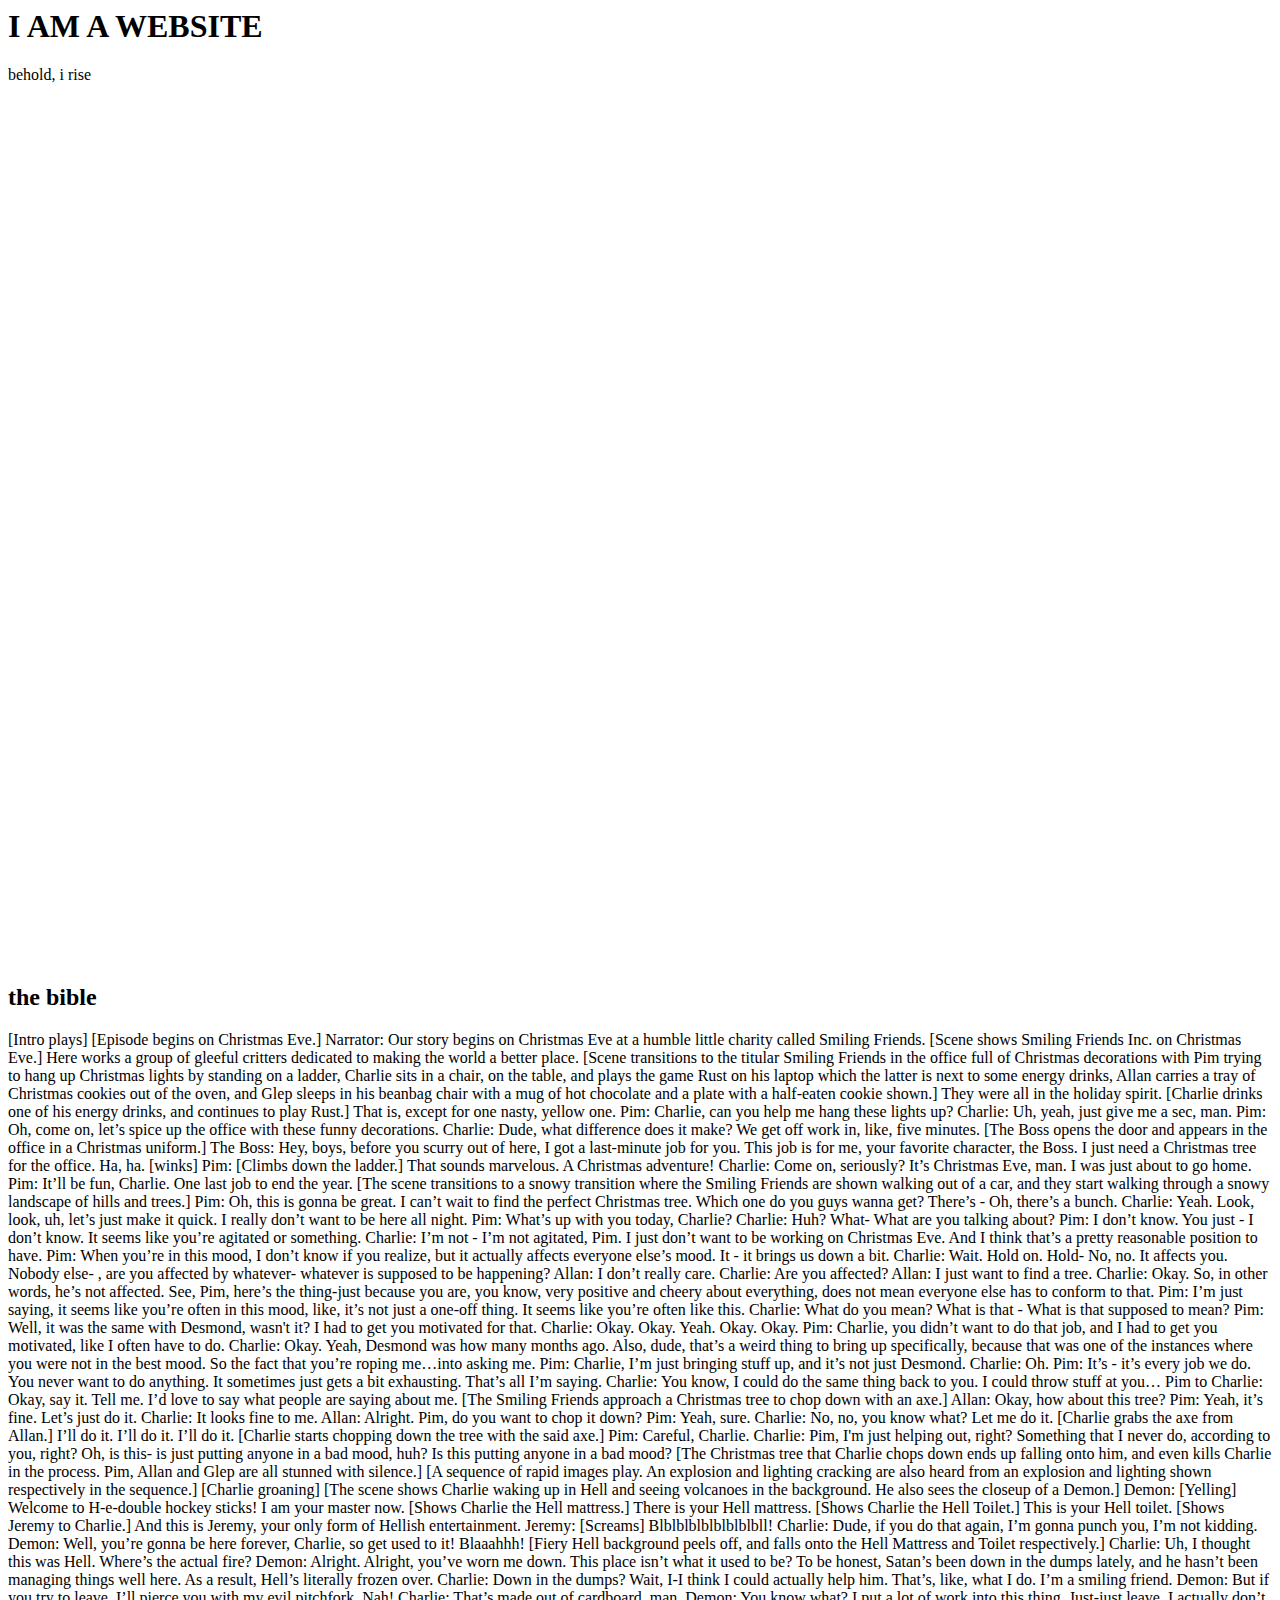
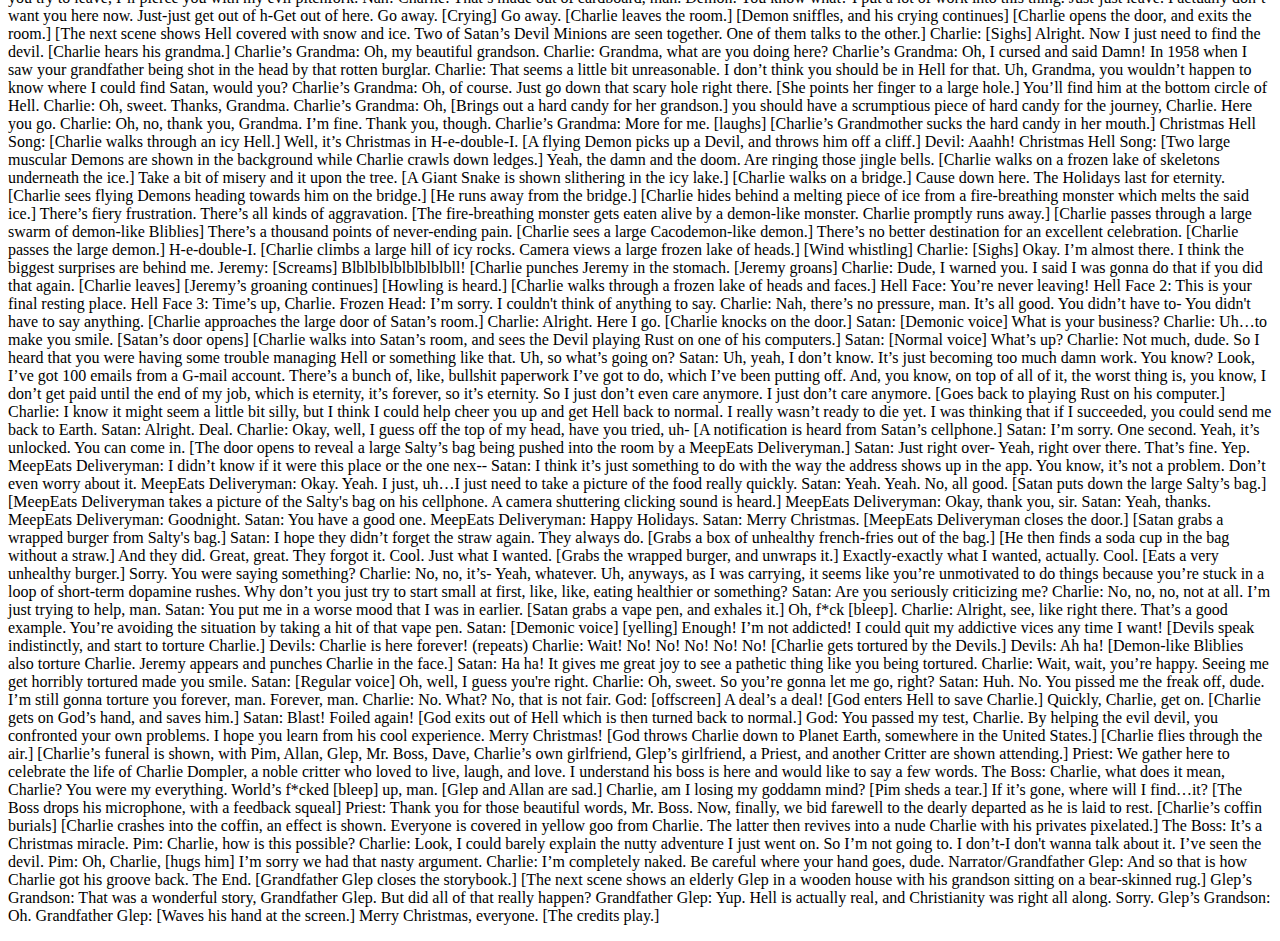
<file: index.html>
<html>
<h1>I AM A WEBSITE</h1>
<p>behold, i rise</p>

<br><br><br><br><br><br><br><br><br><br><br><br><br><br><br><br><br><br><br><br><br><br><br><br><br><br><br><br><br><br><br><br><br><br><br><br><br><br><br><br><br><br><br><br><br><br><br><br>

<h2> the bible</h2>

<p>[Intro plays]
    [Episode begins on Christmas Eve.]
    Narrator: Our story begins on Christmas Eve at a humble little charity called Smiling Friends. [Scene shows Smiling Friends Inc. on Christmas Eve.] Here works a group of gleeful critters dedicated to making the world a better place. [Scene transitions to the titular Smiling Friends in the office full of Christmas decorations with Pim trying to hang up Christmas lights by standing on a ladder, Charlie sits in a chair, on the table, and plays the game Rust on his laptop which the latter is next to some energy drinks, Allan carries a tray of Christmas cookies out of the oven, and Glep sleeps in his beanbag chair with a mug of hot chocolate and a plate with a half-eaten cookie shown.] They were all in the holiday spirit. [Charlie drinks one of his energy drinks, and continues to play Rust.] That is, except for one nasty, yellow one.
    Pim: Charlie, can you help me hang these lights up?
    Charlie: Uh, yeah, just give me a sec, man.
    Pim: Oh, come on, let’s spice up the office with these funny decorations.
    Charlie: Dude, what difference does it make? We get off work in, like, five minutes.
    [The Boss opens the door and appears in the office in a Christmas uniform.]
    The Boss: Hey, boys, before you scurry out of here, I got a last-minute job for you. This job is for me, your favorite character, the Boss. I just need a Christmas tree for the office. Ha, ha. [winks]
    Pim: [Climbs down the ladder.] That sounds marvelous. A Christmas adventure!
    Charlie: Come on, seriously? It’s Christmas Eve, man. I was just about to go home.
    Pim: It’ll be fun, Charlie. One last job to end the year.
    [The scene transitions to a snowy transition where the Smiling Friends are shown walking out of a car, and they start walking through a snowy landscape of hills and trees.]
    Pim: Oh, this is gonna be great. I can’t wait to find the perfect Christmas tree. Which one do you guys wanna get? There’s - Oh, there’s a bunch.
    Charlie: Yeah. Look, look, uh, let’s just make it quick. I really don’t want to be here all night.
    Pim: What’s up with you today, Charlie?
    Charlie: Huh? What- What are you talking about?
    Pim: I don’t know. You just - I don’t know. It seems like you’re agitated or something.
    Charlie: I’m not - I’m not agitated, Pim. I just don’t want to be working on Christmas Eve. And I think that’s a pretty reasonable position to have.
    Pim: When you’re in this mood, I don’t know if you realize, but it actually affects everyone else’s mood. It - it brings us down a bit.
    Charlie: Wait. Hold on. Hold- No, no. It affects you. Nobody else- , are you affected by whatever- whatever is supposed to be happening?
    Allan: I don’t really care.
    Charlie: Are you affected?
    Allan: I just want to find a tree.
    Charlie: Okay. So, in other words, he’s not affected. See, Pim, here’s the thing-just because you are, you know, very positive and cheery about everything, does not mean everyone else has to conform to that.
    Pim: I’m just saying, it seems like you’re often in this mood, like, it’s not just a one-off thing. It seems like you’re often like this.
    Charlie: What do you mean? What is that - What is that supposed to mean?
    Pim: Well, it was the same with Desmond, wasn't it? I had to get you motivated for that.
    Charlie: Okay. Okay. Yeah. Okay. Okay.
    Pim: Charlie, you didn’t want to do that job, and I had to get you motivated, like I often have to do.
    Charlie: Okay. Yeah, Desmond was how many months ago. Also, dude, that’s a weird thing to bring up specifically, because that was one of the instances where you were not in the best mood. So the fact that you’re roping me…into asking me.
    Pim: Charlie, I’m just bringing stuff up, and it’s not just Desmond.
    Charlie: Oh.
    Pim: It’s - it’s every job we do. You never want to do anything. It sometimes just gets a bit exhausting. That’s all I’m saying.
    Charlie: You know, I could do the same thing back to you. I could throw stuff at you…
    Pim to Charlie: Okay, say it. Tell me. I’d love to say what people are saying about me.
    [The Smiling Friends approach a Christmas tree to chop down with an axe.]
    Allan: Okay, how about this tree?
    Pim: Yeah, it’s fine. Let’s just do it.
    Charlie: It looks fine to me.
    Allan: Alright. Pim, do you want to chop it down?
    Pim: Yeah, sure.
    Charlie: No, no, you know what? Let me do it. [Charlie grabs the axe from Allan.] I’ll do it. I’ll do it. I’ll do it.
    [Charlie starts chopping down the tree with the said axe.]
    Pim: Careful, Charlie.
    Charlie: Pim, I'm just helping out, right? Something that I never do, according to you, right? Oh, is this- is just putting anyone in a bad mood, huh? Is this putting anyone in a bad mood?
    [The Christmas tree that Charlie chops down ends up falling onto him, and even kills Charlie in the process. Pim, Allan and Glep are all stunned with silence.]
    [A sequence of rapid images play. An explosion and lighting cracking are also heard from an explosion and lighting shown respectively in the sequence.]
    [Charlie groaning]
    [The scene shows Charlie waking up in Hell and seeing volcanoes in the background. He also sees the closeup of a Demon.]
    Demon: [Yelling] Welcome to H-e-double hockey sticks! I am your master now. [Shows Charlie the Hell mattress.] There is your Hell mattress. [Shows Charlie the Hell Toilet.] This is your Hell toilet. [Shows Jeremy to Charlie.] And this is Jeremy, your only form of Hellish entertainment.
    Jeremy: [Screams] Blblblblblblblblbll!
    Charlie: Dude, if you do that again, I’m gonna punch you, I’m not kidding.
    Demon: Well, you’re gonna be here forever, Charlie, so get used to it! Blaaahhh!
    [Fiery Hell background peels off, and falls onto the Hell Mattress and Toilet respectively.]
    Charlie: Uh, I thought this was Hell. Where’s the actual fire?
    Demon: Alright. Alright, you’ve worn me down. This place isn’t what it used to be? To be honest, Satan’s been down in the dumps lately, and he hasn’t been managing things well here. As a result, Hell’s literally frozen over.
    Charlie: Down in the dumps? Wait, I-I think I could actually help him. That’s, like, what I do. I’m a smiling friend.
    Demon: But if you try to leave, I’ll pierce you with my evil pitchfork. Nah!
    Charlie: That’s made out of cardboard, man.
    Demon: You know what? I put a lot of work into this thing. Just-just leave. I actually don’t want you here now. Just-just get out of h-Get out of here. Go away. [Crying] Go away. [Charlie leaves the room.]
    [Demon sniffles, and his crying continues]
    [Charlie opens the door, and exits the room.]
    [The next scene shows Hell covered with snow and ice. Two of Satan’s Devil Minions are seen together. One of them talks to the other.]
    Charlie: [Sighs] Alright. Now I just need to find the devil.
    [Charlie hears his grandma.]
    Charlie’s Grandma: Oh, my beautiful grandson.
    Charlie: Grandma, what are you doing here?
    Charlie’s Grandma: Oh, I cursed and said Damn! In 1958 when I saw your grandfather being shot in the head by that rotten burglar.
    Charlie: That seems a little bit unreasonable. I don’t think you should be in Hell for that. Uh, Grandma, you wouldn’t happen to know where I could find Satan, would you?
    Charlie’s Grandma: Oh, of course. Just go down that scary hole right there. [She points her finger to a large hole.] You’ll find him at the bottom circle of Hell.
    Charlie: Oh, sweet. Thanks, Grandma.
    Charlie’s Grandma: Oh, [Brings out a hard candy for her grandson.] you should have a scrumptious piece of hard candy for the journey, Charlie. Here you go.
    Charlie: Oh, no, thank you, Grandma. I’m fine. Thank you, though.
    Charlie’s Grandma: More for me. [laughs]
    [Charlie’s Grandmother sucks the hard candy in her mouth.]
    Christmas Hell Song: [Charlie walks through an icy Hell.] Well, it’s Christmas in H-e-double-I.
    [A flying Demon picks up a Devil, and throws him off a cliff.]
    Devil: Aaahh!
    Christmas Hell Song: [Two large muscular Demons are shown in the background while Charlie crawls down ledges.] Yeah, the damn and the doom. Are ringing those jingle bells. [Charlie walks on a frozen lake of skeletons underneath the ice.] Take a bit of misery and it upon the tree. [A Giant Snake is shown slithering in the icy lake.] [Charlie walks on a bridge.] Cause down here. The Holidays last for eternity. [Charlie sees flying Demons heading towards him on the bridge.] [He runs away from the bridge.] [Charlie hides behind a melting piece of ice from a fire-breathing monster which melts the said ice.] There’s fiery frustration. There’s all kinds of aggravation. [The fire-breathing monster gets eaten alive by a demon-like monster. Charlie promptly runs away.] [Charlie passes through a large swarm of demon-like Bliblies] There’s a thousand points of never-ending pain. [Charlie sees a large Cacodemon-like demon.] There’s no better destination for an excellent celebration. [Charlie passes the large demon.] H-e-double-I. [Charlie climbs a large hill of icy rocks. Camera views a large frozen lake of heads.]
    [Wind whistling]
    Charlie: [Sighs] Okay. I’m almost there. I think the biggest surprises are behind me.
    Jeremy: [Screams] Blblblblblblblblbll!
    [Charlie punches Jeremy in the stomach.
    [Jeremy groans]
    Charlie: Dude, I warned you. I said I was gonna do that if you did that again.
    [Charlie leaves]
    [Jeremy’s groaning continues]
    [Howling is heard.]
    [Charlie walks through a frozen lake of heads and faces.]
    Hell Face: You’re never leaving!
    Hell Face 2: This is your final resting place.
    Hell Face 3: Time’s up, Charlie.
    Frozen Head: I’m sorry. I couldn't think of anything to say.
    Charlie: Nah, there’s no pressure, man. It’s all good. You didn’t have to- You didn't have to say anything.
    [Charlie approaches the large door of Satan’s room.]
    Charlie: Alright. Here I go.
    [Charlie knocks on the door.]
    Satan: [Demonic voice] What is your business?
    Charlie: Uh…to make you smile.
    [Satan’s door opens]
    [Charlie walks into Satan’s room, and sees the Devil playing Rust on one of his computers.]
    Satan: [Normal voice] What’s up?
    Charlie: Not much, dude. So I heard that you were having some trouble managing Hell or something like that. Uh, so what’s going on?
    Satan: Uh, yeah, I don’t know. It’s just becoming too much damn work. You know? Look, I’ve got 100 emails from a G-mail account. There’s a bunch of, like, bullshit paperwork I’ve got to do, which I’ve been putting off. And, you know, on top of all of it, the worst thing is, you know, I don’t get paid until the end of my job, which is eternity, it’s forever, so it’s eternity. So I just don’t even care anymore. I just don’t care anymore.
    [Goes back to playing Rust on his computer.]
    Charlie: I know it might seem a little bit silly, but I think I could help cheer you up and get Hell back to normal. I really wasn’t ready to die yet. I was thinking that if I succeeded, you could send me back to Earth.
    Satan: Alright. Deal.
    Charlie: Okay, well, I guess off the top of my head, have you tried, uh-
    [A notification is heard from Satan’s cellphone.]
    Satan: I’m sorry. One second. Yeah, it’s unlocked. You can come in.
    [The door opens to reveal a large Salty’s bag being pushed into the room by a MeepEats Deliveryman.]
    Satan: Just right over- Yeah, right over there. That’s fine. Yep.
    MeepEats Deliveryman: I didn’t know if it were this place or the one nex--
    Satan: I think it’s just something to do with the way the address shows up in the app. You know, it’s not a problem. Don’t even worry about it.
    MeepEats Deliveryman: Okay. Yeah. I just, uh…I just need to take a picture of the food really quickly.
    Satan: Yeah. Yeah. No, all good.
    [Satan puts down the large Salty’s bag.]
    [MeepEats Deliveryman takes a picture of the Salty's bag on his cellphone. A camera shuttering clicking sound is heard.]
    MeepEats Deliveryman: Okay, thank you, sir.
    Satan: Yeah, thanks.
    MeepEats Deliveryman: Goodnight.
    Satan: You have a good one.
    MeepEats Deliveryman: Happy Holidays.
    Satan: Merry Christmas.
    [MeepEats Deliveryman closes the door.]
    [Satan grabs a wrapped burger from Salty's bag.]
    Satan: I hope they didn’t forget the straw again. They always do. [Grabs a box of unhealthy french-fries out of the bag.] [He then finds a soda cup in the bag without a straw.] And they did. Great, great. They forgot it. Cool. Just what I wanted. [Grabs the wrapped burger, and unwraps it.] Exactly-exactly what I wanted, actually. Cool. [Eats a very unhealthy burger.] Sorry. You were saying something?
    Charlie: No, no, it’s- Yeah, whatever. Uh, anyways, as I was carrying, it seems like you’re unmotivated to do things because you’re stuck in a loop of short-term dopamine rushes. Why don’t you just try to start small at first, like, like, eating healthier or something?
    Satan: Are you seriously criticizing me?
    Charlie: No, no, no, not at all. I’m just trying to help, man.
    Satan: You put me in a worse mood that I was in earlier. [Satan grabs a vape pen, and exhales it.] Oh, f*ck [bleep].
    Charlie: Alright, see, like right there. That’s a good example. You’re avoiding the situation by taking a hit of that vape pen.
    Satan: [Demonic voice] [yelling] Enough! I’m not addicted! I could quit my addictive vices any time I want!
    [Devils speak indistinctly, and start to torture Charlie.]
    Devils: Charlie is here forever! (repeats)
    Charlie: Wait! No! No! No! No! No!
    [Charlie gets tortured by the Devils.]
    Devils: Ah ha!
    [Demon-like Bliblies also torture Charlie. Jeremy appears and punches Charlie in the face.]
    Satan: Ha ha! It gives me great joy to see a pathetic thing like you being tortured.
    Charlie: Wait, wait, you’re happy. Seeing me get horribly tortured made you smile.
    Satan: [Regular voice] Oh, well, I guess you're right.
    Charlie: Oh, sweet. So you’re gonna let me go, right?
    Satan: Huh. No. You pissed me the freak off, dude. I’m still gonna torture you forever, man. Forever, man.
    Charlie: No. What? No, that is not fair.
    God: [offscreen] A deal’s a deal! [God enters Hell to save Charlie.] Quickly, Charlie, get on. [Charlie gets on God’s hand, and saves him.]
    Satan: Blast! Foiled again!
    [God exits out of Hell which is then turned back to normal.]
    God: You passed my test, Charlie. By helping the evil devil, you confronted your own problems. I hope you learn from his cool experience. Merry Christmas!
    [God throws Charlie down to Planet Earth, somewhere in the United States.]
    [Charlie flies through the air.]
    [Charlie’s funeral is shown, with Pim, Allan, Glep, Mr. Boss, Dave, Charlie’s own girlfriend, Glep’s girlfriend, a Priest, and another Critter are shown attending.]
    Priest: We gather here to celebrate the life of Charlie Dompler, a noble critter who loved to live, laugh, and love. I understand his boss is here and would like to say a few words.
    The Boss: Charlie, what does it mean, Charlie? You were my everything. World’s  f*cked [bleep] up, man. [Glep and Allan are sad.] Charlie, am I losing my goddamn mind? [Pim sheds a tear.] If it’s gone, where will I find…it? [The Boss drops his microphone, with a feedback squeal]
    Priest: Thank you for those beautiful words, Mr. Boss. Now, finally, we bid farewell to the dearly departed as he is laid to rest. [Charlie’s coffin burials]
    [Charlie crashes into the coffin, an effect is shown. Everyone is covered in yellow goo from Charlie. The latter then revives into a nude Charlie with his privates pixelated.]
    The Boss: It’s a Christmas miracle.
    Pim: Charlie, how is this possible?
    Charlie: Look, I could barely explain the nutty adventure I just went on. So I’m not going to. I don’t-I don't wanna talk about it. I’ve seen the devil.
    Pim: Oh, Charlie, [hugs him] I’m sorry we had that nasty argument.
    Charlie: I’m completely naked. Be careful where your hand goes, dude.
    Narrator/Grandfather Glep: And so that is how Charlie got his groove back. The End. [Grandfather Glep closes the storybook.]
    [The next scene shows an elderly Glep in a wooden house with his grandson sitting on a bear-skinned rug.]
    Glep’s Grandson: That was a wonderful story, Grandfather Glep. But did all of that really happen?
    Grandfather Glep: Yup. Hell is actually real, and Christianity was right all along. Sorry.
    Glep’s Grandson: Oh.
    Grandfather Glep: [Waves his hand at the screen.] Merry Christmas, everyone.
    [The credits play.]</p>
</html>
<!-- gulp -->
</file>
